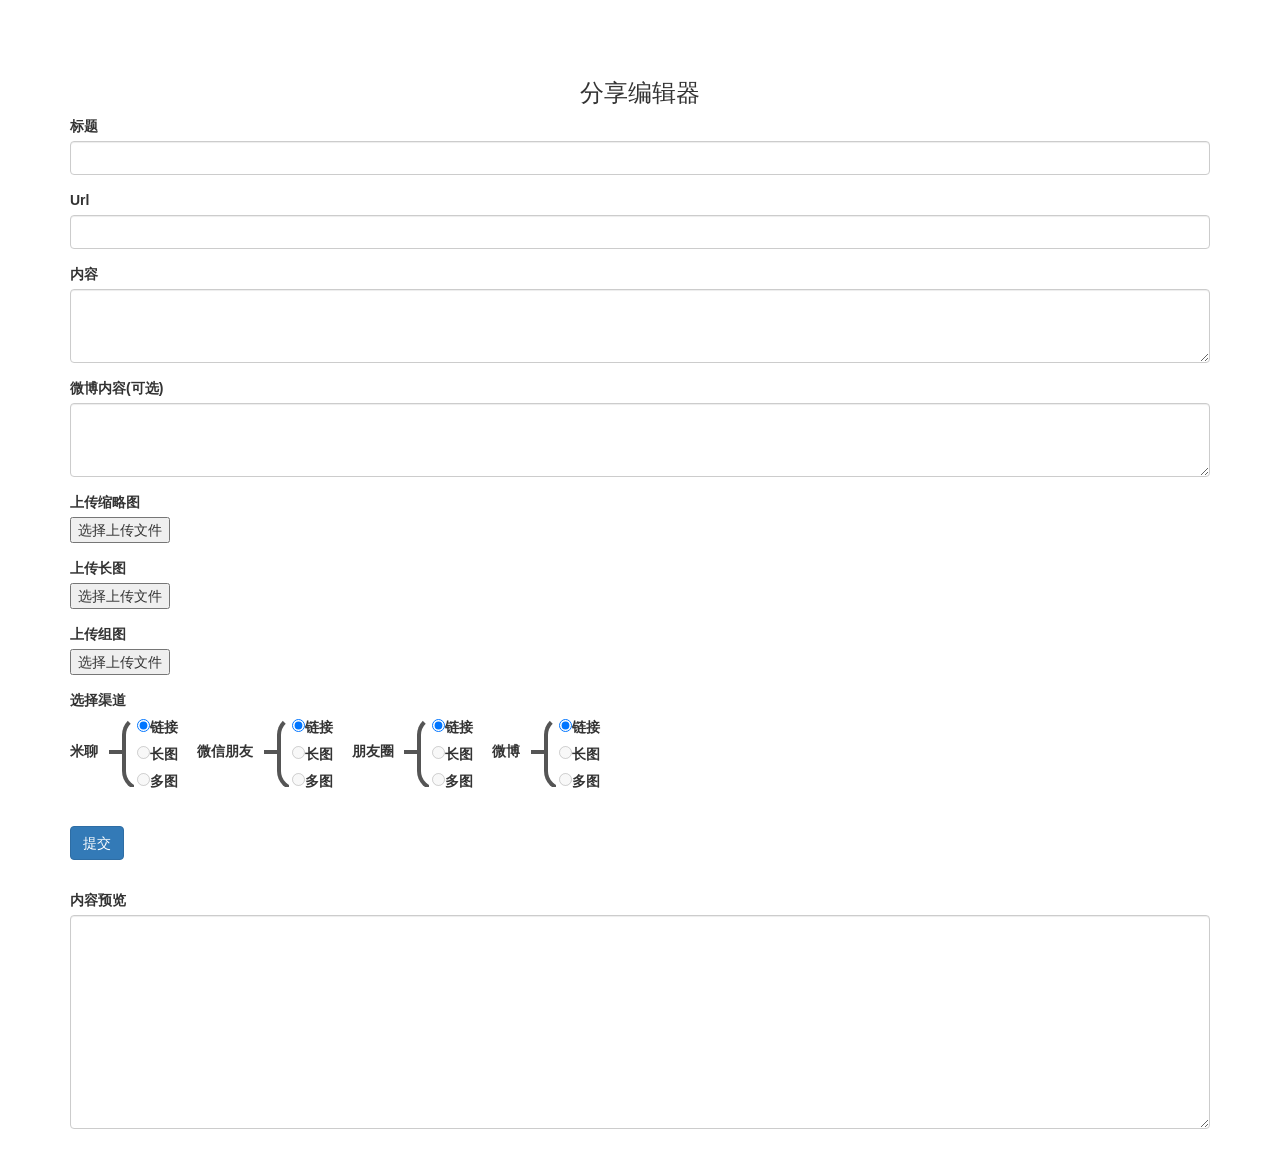
<file: share/index.html>
<!DOCTYPE HTML>
<!--
/*
 * jQuery File Upload Plugin Demo
 * https://github.com/blueimp/jQuery-File-Upload
 *
 * Copyright 2010, Sebastian Tschan
 * https://blueimp.net
 *
 * Licensed under the MIT license:
 * http://www.opensource.org/licenses/MIT
 */
-->
<html lang="en">

<head>
    <!-- Force latest IE rendering engine or ChromeFrame if installed -->
    <!--[if IE]>
<meta http-equiv="X-UA-Compatible" content="IE=edge,chrome=1">
<![endif]-->
    <meta charset="UTF-8">
    <title>分享编辑器</title>

    <!-- Bootstrap styles -->
    <link rel="stylesheet" href="../css/bootstrap.min.css">
    <!-- Generic page styles -->
    <link rel="stylesheet" href="css/style.css">
    <!-- blueimp Gallery styles -->
    <script src="../js/jquery/jquery-1.11.3.min.js"></script>
    <script src="../js/jquery.ocupload.js"></script>

    <style>
        h3 {
            text-align: center;
        }
        
        .form-wrap {
            margin-bottom: 15px;
        }
        
        .form-wrap img {
            height: 100px;
        }
        
        .share_way {
            margin-right: 25px;
            display: inline-block;
            margin-bottom: 20px;
            position: relative;
            top: -30px;
        }
        
        .share_select {
            position: relative;
            display: inline-block;
            margin-right: 5px;
            padding-right: 10px;
            margin-left: 0px;
            padding-left: 10px;
        }
        
        .share_select:before {
            content: "";
            /*
            border-left: 4px solid #555;            
            
            
            left: -5px;
            
*/
            border: 4px solid transparent;
            position: absolute;
            border-left-color: #555;
            border-top-left-radius: 35px;
            border-bottom-left-radius: 35px;
            width: 20px;
            left: -5px;
            top: 0;
            bottom: 0;
        }
        
        .share_select:after {
            content: "";
            border-top: 4px solid #555;
            width: 15px;
            height: 0px;
            position: absolute;
            left: -18px;
            top: 45%;
        }
        
        .share_select label {
            display: block;
            position: relative;
        }
        
        .share_select label:last-child {
            margin-bottom: 0px;
        }
        /*
        .share_select label:before{
            content:"";
            border-top: 4px solid #555;
            width: 10px;
            height: 0px;
            position: absolute;
            top:10px;
            left: -12px;
        }
*/
        
        .preview {
            margin: 30px 0;
        }
    </style>
</head>

<body>
    <div class="container">
        <h3>分享编辑器</h3>
        <div class="form-wrap">
            <label for="" class="title">标题</label>
            <input type="text" class="title form-control">
        </div>
        <div class="form-wrap">
            <label for="" class="url">Url</label>
            <input type="text" class="url form-control">
        </div>

        <div class="form-wrap">
            <label for="" class="content">内容</label>
            <textarea name="" id="" cols="30" rows="3" class="content form-control"></textarea>
        </div>
        <div class="form-wrap">
            <label for="" class="wbcontent ">微博内容(可选)</label>
            <textarea name="" id="" cols="30" rows="3" class="wbcontent form-control"></textarea>
        </div>
        <div class="form-wrap" data-name="thumb">
            <label>上传缩略图</label>
            <br>
            <button id="upload1">选择上传文件</button>

        </div>
        <div class="form-wrap" data-name="pic">
            <label>上传长图</label>
            <br>
            <button id="upload2">选择上传文件</button>

        </div>
        <div class="form-wrap" data-name="img">
            <label>上传组图</label>
            <br>
            <button id="upload3">选择上传文件</button>

        </div>
        <div class="form-wrap">
            <label>选择渠道</label>
            <br>
            <div class="share_wrap">
                <label class="share_way ml">米聊
                    <br>
                </label>

                <div class="share_select">
                    <label>
                        <input type="radio" name="ml" value="link">链接</label>
                    <label>
                        <input type="radio" name="ml" value="one">长图</label>
                    <label>
                        <input type="radio" name="ml" value="more">多图</label>
                </div>


                <label class="share_way wx">微信朋友</label>

                <div class="share_select">
                    <label>
                        <input type="radio" name="wx" value="link">链接</label>
                    <label>
                        <input type="radio" name="wx" value="one">长图</label>
                    <label>
                        <input type="radio" name="wx" value="more">多图</label>
                </div>


                <label class="share_way pyq">朋友圈</label>

                <div class="share_select">
                    <label>
                        <input type="radio" name="pyq" value="link">链接</label>
                    <label>
                        <input type="radio" name="pyq" value="one">长图</label>
                    <label>
                        <input type="radio" name="pyq" value="more">多图</label>
                </div>


                <label class="share_way wb">微博</label>

                <div class="share_select">
                    <label>
                        <input type="radio" name="wb" value="link">链接</label>
                    <label>
                        <input type="radio" name="wb" value="one">长图</label>
                    <label>
                        <input type="radio" name="wb" value="more">多图</label>
                </div>
            </div>


        </div>

        <button class="btn btn-primary" id="submit" style="display:block;text-align:center;">提交</button>
        <div class="form-wrap preview">
            <label>内容预览</label>
            <textarea name="" id="preview" cols="50" rows="10" class=" form-control"></textarea>
        </div>
    </div>
    <script>
        var share_ways = ["ml", "wb", "wx", "pyq"];
        var pic_kinds = ["thumb", "pic", "img"];
        var pic_nums = {
            thumb: 1,
            pic: 1,
            img: Infinity
        };
        var wrap_class = "img-wrap";
        var wrap_selector = "." + wrap_class;

        function m_upload($dom, config) {
            if (config.num == undefined) {
                config.num = 1;
            }
            $dom.upload(params_handle({
                onSubmit: function () {},
                onComplete: function (data) {
                    var container = $dom.parent().parent();
                    console.log(data)
                    var data = JSON.parse(data);
                    var img = $("<img src=" + data.result + ">");
                    var btn_up = $("<button class='btn up'>上移</button>");
                    var btn_down = $("<button class='btn down'>下移</button>");

                    var wrap = $("<div ><button class='btn delete'>删除</button></div>");
                    wrap.addClass(wrap_class);

                    if (config.num != 1) {
                        wrap.append(btn_up);
                        wrap.append(btn_down);
                    }
                    wrap.prepend(img);
                    var wraps = container.find(wrap_selector);
                    if (config.num == wraps.length) {
                        wraps.last().remove();
                    }
                    container.append(wrap);
                    radio_update();
                },
                onSelect: function () {}
            }));
        }

        function radio_update() {
            var thumb_imgs = $("#upload1").parent().parent().find("img");
            var long_imgs = $("#upload2").parent().parent().find("img");
            var more_imgs = $("#upload3").parent().parent().find("img");


            if (!long_imgs.length) {
                $(".share_select").each(function () {
                    $(this).find("input:nth(1)").attr("disabled", "");
                })

            } else {
                $(".share_select").each(function () {
                    $(this).find("input:nth(1)").removeAttr("disabled");
                })
            }


            if (!more_imgs.length) {
                $(".share_select").each(function () {
                    $(this).find("input:nth(2)").attr("disabled", "");
                })

            } else {
                $(".share_select").each(function () {
                    $(this).find("input:nth(2)").removeAttr("disabled");
                })
            }
        }
        radio_update();
        m_upload($("#upload1"), {
            num: pic_nums.thumb
        });
        m_upload($("#upload2"), {
            num: pic_nums.pic
        });
        m_upload($("#upload3"), {
            num: pic_nums.img
        });


        function getArguments(str) {
            var nowAry = null;
            var createA = null;
            var _str = "";
            if (str) {
                createA = window.document.createElement("a");
                createA.href = str;
                _str = createA.search && createA.search.replace("?", "");
                if (_str) {
                    nowAry = _str.split("&");
                }
            }
            var arg = nowAry || window.location.search.replace("?", "").split("&");
            var res = {};
            var tem = [];
            for (var i = arg.length - 1; i >= 0; i--) {
                tem = arg[i].split("=");
                res[tem[0]] = tem[1];
            }
            var path = location.pathname;
            var page = path.slice(path.lastIndexOf("/") + 1);
            if (page) {
                res.page = page.toLowerCase();
            }

            return res;
        }

        console.log(getArguments());
        var url = getArguments().url;
        if (url) {
            url = decodeURIComponent(url);
            url = "http://" + url;
            console.log(url);

            function pre_data_handle(response) {
                eval("var data=" + response + ";");
                console.log(data);
                if (data.code) {
                    alert("服务器通信错误，错误码：" + data.code);
                } else {
                    $("input.title").val(data.data.title);
                    $("input.url").val(data.data.url);
                    $("textarea.content").val(data.data.content);
                    $("textarea.wbcontent").val(data.data.wbContent);
                    $("input").removeAttr("checked");
                    for (var i in share_ways) {
                        console.log(data.data[share_ways[i]]);
                        console.log("input[name='" + share_ways[i] + "'][value='" + data.data[share_ways[i]] + "']");
                        $("input[name='" + share_ways[i] + "'][value='" + data.data[share_ways[i]] + "']").attr("checked", "checked");
                    }
                    var pics = data.data.pics;
                    pics = pics.slice(39);
                    pics = pics.replace(/_/g, "-");
                    pics = pics.split("-");

                    var current_key = "";
                    var pics_map = {};
                    pics.forEach(function (v, i) {
                        if (pic_kinds.indexOf(v) != -1) {
                            current_key = v;
                        } else {
                            if (!pics_map[current_key])
                                pics_map[current_key] = []
                            pics_map[current_key].push(v);
                        }

                    })
                    if (pics_map.pic.length > 1) {
                        pics_map.img = pics_map.pic.splice(1);
                        pics_map.pic.length = 1;
                    }
                    console.log(pics_map);






                    for (var i in pics_map) {
                        pics_map[i].forEach(function (v, j) {
                            var container = $(".form-wrap[data-name='" + i + "']");
                            var img = $("<img src=http://static.home.mi.com/app/shop/img?id=shop_" + v + ".jpg>");
                            var btn_up = $("<button class='btn up'>上移</button>");
                            var btn_down = $("<button class='btn down'>下移</button>");

                            var wrap = $("<div ><button class='btn delete'>删除</button></div>");
                            wrap.addClass(wrap_class);

                            if (pic_nums[i] != 1) {
                                wrap.append(btn_up);
                                wrap.append(btn_down);
                            }
                            wrap.prepend(img);
                            var wraps = container.find(wrap_selector);
                            if (pic_nums[i] == wraps.length) {
                                wraps.last().remove();
                            }
                            container.append(wrap);

                        })

                    }
                    radio_update();









                }
            }



            $.ajax({
                type: 'GET',
                url: url,
                data: {},
                //                dataType: "json",
                timeout: 5000,
                success: function (response) {
                    pre_data_handle(response);

                },
                error: function (response) {
                    console.log(response);
                    //                    pre_data_handle(response);                   
                },
            });
        } else {
            $(".share_select").each(function () {
                $(this).find("input").eq(0).attr("checked", "");
            })
        }
        //        url=decodeURI(url);


        console.log("pro")

        function params_handle(params) {
            params.name = "pic";
            params.action = "../../shop/uploadpic";
            params.enctype = 'multipart/form-data';
            params.params = {};
            params.autoSubmit = true;
            return params;
        }

        $(".container").on("click", ".btn.delete", function () {
            var wrap = $(this).parent();
            wrap.remove();
            radio_update();
        })
        $(".container").on("click", ".btn.up", function () {
            var wrap = $(this).parent();
            if (wrap.prev().is(wrap_selector)) {
                wrap.after(wrap.prev());
            }

        })
        $(".container").on("click", ".btn.down", function () {
            var wrap = $(this).parent();
            if (wrap.next().is(wrap_selector)) {
                wrap.before(wrap.next());
            }
        })

        $("#submit").click(function () {
            var title = $("input.title").val();
            var url = $("input.url").val();
            var content = $("textarea.content").val();
            var wb_content = $("textarea.wbcontent").val();


            var thumb_imgs = $("#upload1").parent().parent().find("img");
            if (thumb_imgs.length) {
                var thumb = thumb_imgs.attr("src").split("shop_")[1].split(".jpg")[0];
            }


            var long_imgs = $("#upload2").parent().parent().find("img");
            if (long_imgs.length) {
                var long = long_imgs.attr("src").split("shop_")[1].split(".jpg")[0];
            }

            var more_imgs = $("#upload3").parent().parent().find("img");
            var more_pic = [];
            if (more_imgs.length) {
                more_imgs.each(function () {
                    more_pic.push($(this).attr("src").split("shop_")[1].split(".jpg")[0]);
                })
            }

            var img = "";
            if (thumb || long || more_pic.length) {
                img = "http://api.io.mi.com/app/shop/zimg?ids=";
                var index = 0;
                if (thumb) {
                    img += "thumb_";
                    img += thumb;
                    index++;
                }

                if (index)
                    img += "-";
                else
                    index++;
                img += "pics_";
                if (long) {
                    img += long;
                }
                if (more_pic.length) {
                    more_pic.forEach(function (v, i) {
                        img += "-";
                        img += v;

                    })
                }
            }
            var params = {};
            if (title) {
                params.title = title;
            } else {
                alert("还没填标题");
                return;
            }
            if (url) {
                params.url = url;
            } else {
                alert("还没填url");
                return;
            }
            if (content) {
                params.content = content;
            } else {
                alert("还没填内容");
                return;
            }
            var return_this = false;
            $("input:checked").each(function () {
                if ($(this).attr("disabled") != undefined) {
                    return_this = true;
                }
            })
            if (return_this) {
                alert("存在失效的渠道选项");
                return;
            }
            if (wb_content) {
                params.wbContent = wb_content;
            }
            if (img) {
                params.pics = img;
            }
            $("input:checked").each(function () {
                params[$(this).attr("name")] = $(this).attr("value");
            })

            $("#preview").val(JSON.stringify(params));
            $.ajax({
                type: 'POST',
                url: "http://support.io.mi.srv/shop/share",
                data: JSON.stringify(params),
                dataType: "json",
                timeout: 5000,
                success: function (response) {
                    alert("提交成功");
                },
                error: function (response) {
                    console.log(response);
                    eval("var data=" + response.responseText + ";");
                    if(!data.code){
                        alert("提交成功");
                    }
                },
            });



        })
    </script>
    <script src="http://localhost:35729/livereload.js?snipver=1"></script>
</body>

</html>
</file>
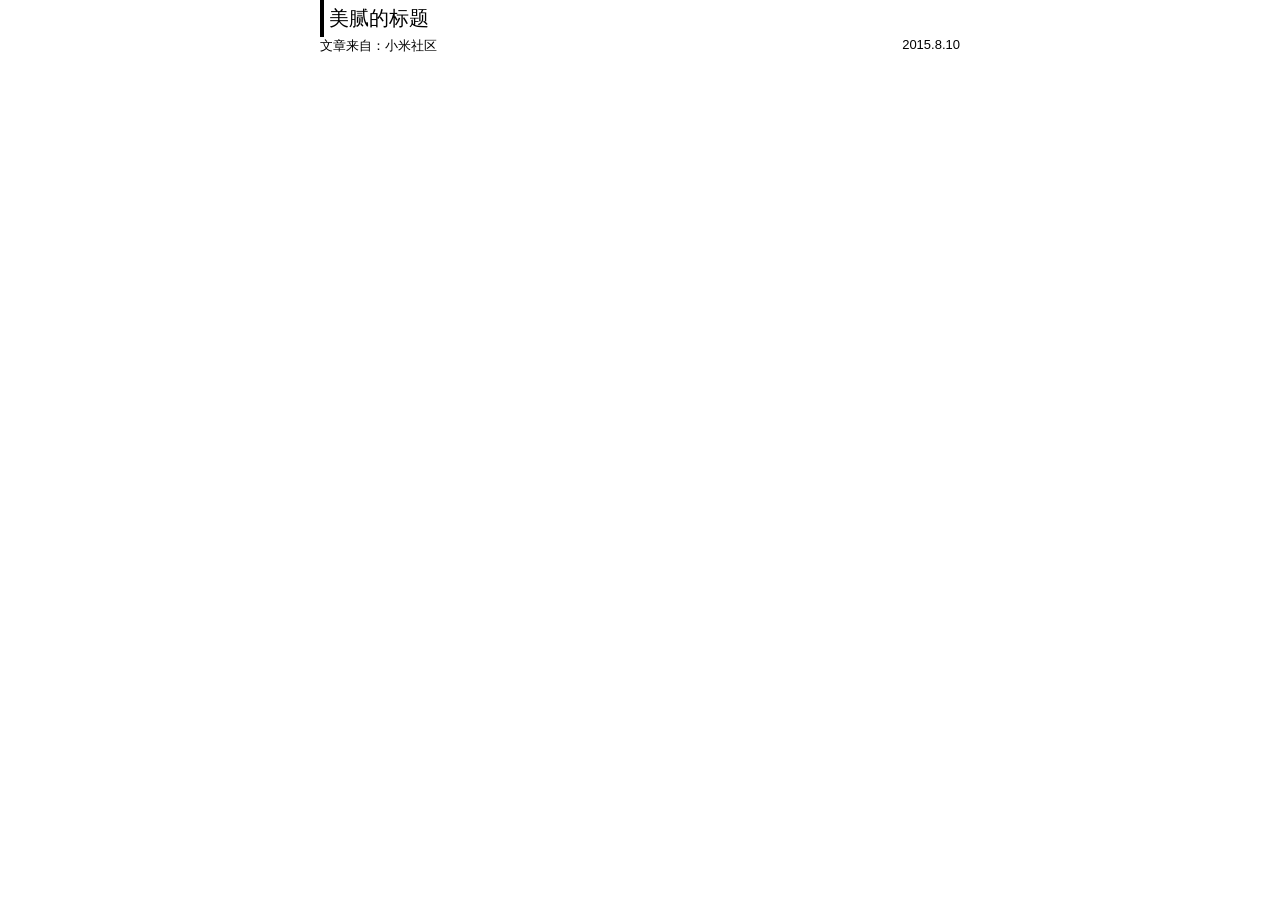
<file: miao.html>
<html>

<head>
    <meta http-equiv="Content-Type" content="text/html; charset=UTF-8">
    <meta charset="utf-8">
    <meta name="viewport" content="width=device-width, initial-scale=1.0, user-scalable=yes">
    <script src="http://static.home.mi.com/js/touch.js"></script>
    <style>
        .weixin-preview-wrapper {
            border: 1px solid green;
            width: 230px;
            padding: 5px
        }
        
        .weixin-preview-wrapper .title {
            display: block;
            text-decoration: none;
            color: black;
            margin-bottom: 5px
        }
        
        .weixin-preview-wrapper .title h2 {
            font-size: 16px;
            font-weight: bold;
            max-height: 16px;
            overflow: hidden;
            text-overflow: ellipsis;
            max-width: 220px
        }
        
        .weixin-preview-wrapper .sub-wrapper img {
            float: left;
            margin-right: 10px;
            height: 64px;
            width: 64px
        }
        
        .weixin-preview-wrapper .sub-wrapper .content {
            font-size: 14px;
            overflow: hidden;
            height: 64px;
            white-space: normal;
        }
        
        .weixin-preview-wrapper .sub-wrapper::after {
            display: block;
            clear: both;
            content: ""
        }
        
        body {
            font-family: "Helvetica Neue", Helvetica, "Hiragino Sans GB", Arial, sans-serif;
            background-color: white;
            padding: 0;
            margin: 0;
            height: 100%;
        }
        
        #wrap {
            width: 100%;
            height: 100%;
            max-width: 640px;
            margin: 0 auto;
            position: relative;
        }
        
        p {
            font-size: 14px;
            color: #666;
            margin-top: 0;
            white-space: pre-wrap;
        }
        
        p:after {
            content: "";
            display: block;
            clear: both;
        }
        
        h5 {
            color: #404040;
            line-height: 17px;
            margin-top: 40px;
            color: #333;
            font-size: 17px;
            margin-bottom: 14px;
            font-weight: lighter;
        }
        
        hr {
            margin: 0;
            border: 0;
            border-bottom: 1px solid #efefef;
        }
        
        img {
            width: 100%;
            float: left;
        }
        
        p img {
            width: 106%;
            margin-top: 0;
        }
        
        .clearfix {
            overflow: auto;
            _height: 1%
        }
        
        th,
        td {
            font-weight: normal;
            vertical-align: top;
            text-align: left;
            padding: 2px 5px;
            font-size: 14px;
            color: #666;
        }
        
        td:first-child,
        th:first-child {
            white-space: nowrap;
            vertical-align: top;
            padding-left: 0;
        }
        
        * {
            -webkit-print-color-adjust: exact;
            box-sizing: border-box;
        }
        
        .sliderControlsDiv li {
            float: left;
            margin-left: 20px;
        }
        
        .editor-only {
            display: none !important;
        }
    </style>
</head>

<body>
    <div id="wrap">
        <div id="editor-block-container" class="clearfix">

            <div class="editor-block">

            </div>
            <div class="editor-block" name="beautiful_title" style="color: rgb(0, 0, 0); padding: 0px;">

                <p style="color:black;border-left:4px solid black;font-size:20px;margin:0px;overflow:hidden;padding-left:5px;padding-top:5px;padding-bottom:5px;">美腻的标题</p>
                <div class="clearfix">
                    <label style="float:left;font-weight:normal;font-size:13px;">文章来自：小米社区</label>
                    <label style="float:right;font-weight:normal;font-size:13px;">2015.8.10</label>
                </div>
            </div>
            <div class="editor-block">

            </div>
            <div class="editor-block">

            </div>
        </div>
    </div>

</body>

</html>
</file>
<file: share/css/style.css>
@charset "UTF-8";
/*
 * jQuery File Upload Plugin CSS Example
 * https://github.com/blueimp/jQuery-File-Upload
 *
 * Copyright 2013, Sebastian Tschan
 * https://blueimp.net
 *
 * Licensed under the MIT license:
 * http://www.opensource.org/licenses/MIT
 */

body {
  padding-top: 60px;
}
</file>
